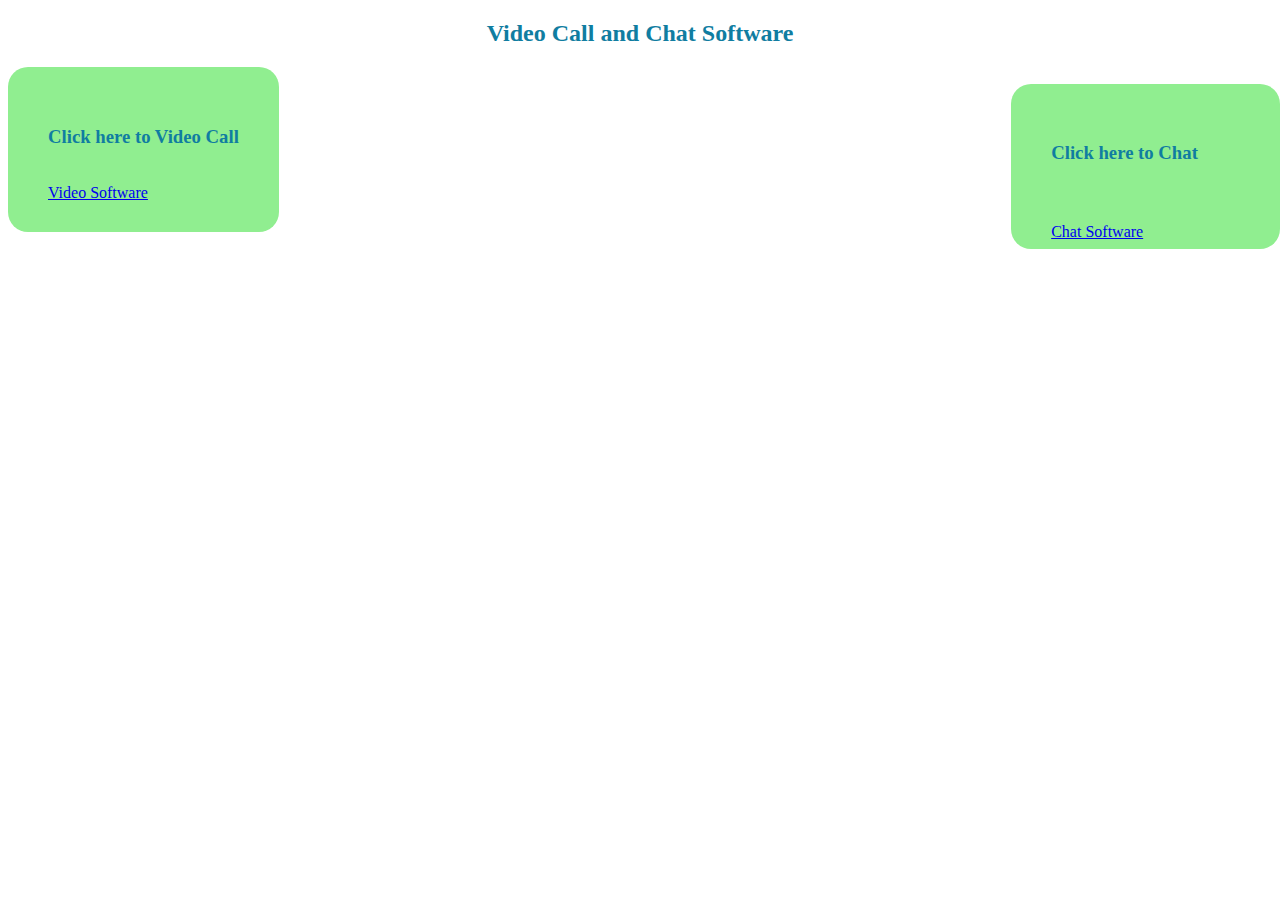
<file: index.html>
<!DOCTYPE html>
<html lang="en">
<head>
    <meta charset="UTF-8">
    <meta name="viewport" content="width=device-width, initial-scale=1.0">
    <link rel="stylesheet" href="./index.css">
</head>
<body>
    <h2 align="center" style="color: rgb(16, 125, 161);" class="h2">Video Call and Chat Software</h2>
    <div class="container1">
        <h3 style="color: rgb(16, 125, 161);" class="h3">Click here to Video Call</h6><br>
        <a href="./video.html">Video Software</a>
    </div>

    <div class="container2">
        <h3 style="color: rgb(16, 125, 161);" class="h3">Click here to Chat          </h6><br>
            <a href="./chat.html">Chat Software</a>
    </div>
</body>
</html>
</file>
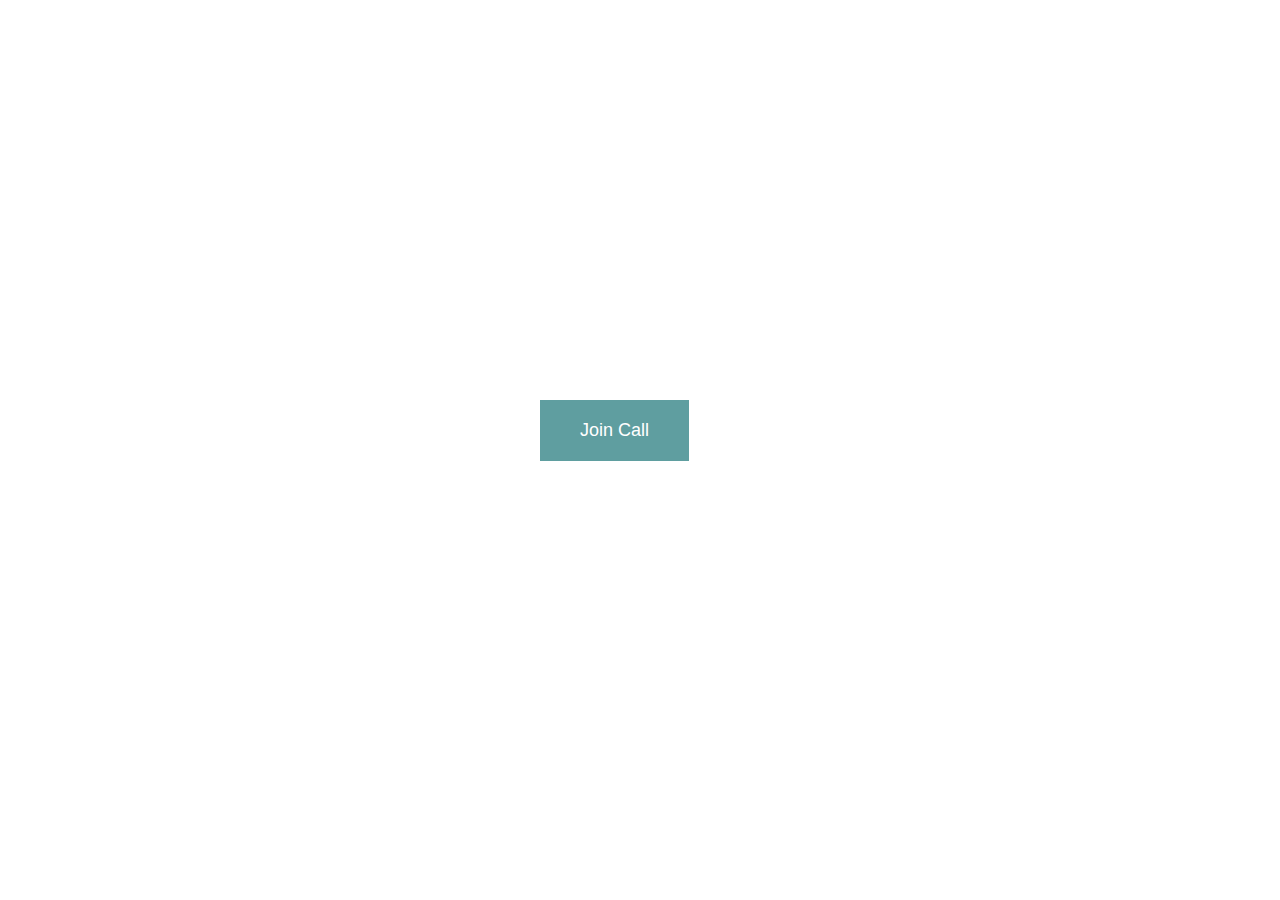
<file: video.html>
<!DOCTYPE html>
<html lang="en">
<head>
    <meta charset="UTF-8">
    <meta name="viewport" content="width=device-width, initial-scale=1.0">
    <link rel="stylesheet" href="./video.css">
</head>
<body>
    <button id="join-btn">Join Call</button>

    <div id="stream-wrapper">
        <div id="video-streams"></div>

        <div id="stream-controls">
            <button id="leave-btn">Leave Call</button>
            <button id="mic-btn">Turn off mic</button>
            <button id="camera-btn">Turn off camera</button>
        </div>
    </div>
    <a href="#" class="speaker">
        <span></span>
    </a>
</body>

<body>
    <!-- <script src="https://download.agora.io/sdk/release/AgoraRTC_N.js"></script> -->
    <script src="AgoraRTC_N-4.7.3.js"></script>
    <script src='video.js'></script>
</body>
</html>
</file>
<file: index.css>
body {
    background-image: url('https://images.pexels.com/photos/1062249/pexels-photo-1062249.jpeg?auto=compress&cs=tinysrgb&w=1260&h=750&dpr=1');
    background-repeat: no-repeat;
    background-size: cover;
}

.container1 {
    background-color: lightgreen;
    padding: 40px;
    max-width: fit-content;
    max-height: 85px;
    border-radius: 20px;
    
}

.container2 {
    background-color: lightgreen;
    padding: 40px;
    max-width: fit-content;
    max-height: 85px;
    border-radius: 20px;
    position: absolute;
    top: 9.3%;
    left: 79%;

}
</file>
<file: video.css>
body{
    background-image: url('https://images.pexels.com/photos/1062249/pexels-photo-1062249.jpeg?auto=compress&cs=tinysrgb&w=1260&h=750&dpr=1');
    background-repeat: no-repeat;
    background-size: cover;
}

#join-btn{
    position: fixed;
    top:50%;
    left:50%;
    margin-top:-50px;
    margin-left:-100px;
    font-size:18px;
    padding:20px 40px;
}

#video-streams{
    display: grid;
    grid-template-columns: repeat(auto-fit, minmax(500px, 1fr));
    height: 90vh;
    width: 400px;
    margin:0 auto;
    
}

.video-container{
    max-height: 100%;
    border: 2px solid black;
    background-color: #203A49;
}

.video-player{
    height: 100%;
    width: 100%;
}

button{
    border:none;
    background-color: cadetblue;
    color:#fff;
    padding:10px 20px;
    font-size:16px;
    margin:2px;
    cursor: pointer;
}

#stream-controls{
    display: none;
    justify-content: center;
    margin-top:0.5em;
}

.speaker {
	height: 30px;
	width: 30px;
	position: absolute;
	overflow: hidden;
	display: inline-block;

	span {
		display: block;
		width: 8px;
		height: 8px;
		background: #fff;
		margin: 11px 0 0 2px;

		&:after {
			content: '';
			position: absolute;
			width: 0;
			height: 0;
			border-style: solid;
			border-color: transparent #fff transparent transparent;
			border-width: 10px 14px 10px 15px;
			left: -13px;
			top: 5px;
		}

		&:before {
			transform: rotate(45deg);
			border-radius: 0 50px 0 0;
			content: '';
			position: absolute;
			width: 5px;
			height: 5px;
			border-style: double;
			border-color: #fff;
			border-width: 7px 7px 0 0;
			left: 18px;
			top: 9px;
			transition: all 0.2s ease-out;
		}
	}

	&:hover {

		span:before {
			transform: scale(.8) translate(-3px, 0) rotate(42deg);		
    }
	}
  
  &.mute {
    span:before {
			transform: scale(.5) translate(-15px, 0) rotate(36deg);
      opacity: 0;
    }
  }
}
</file>
